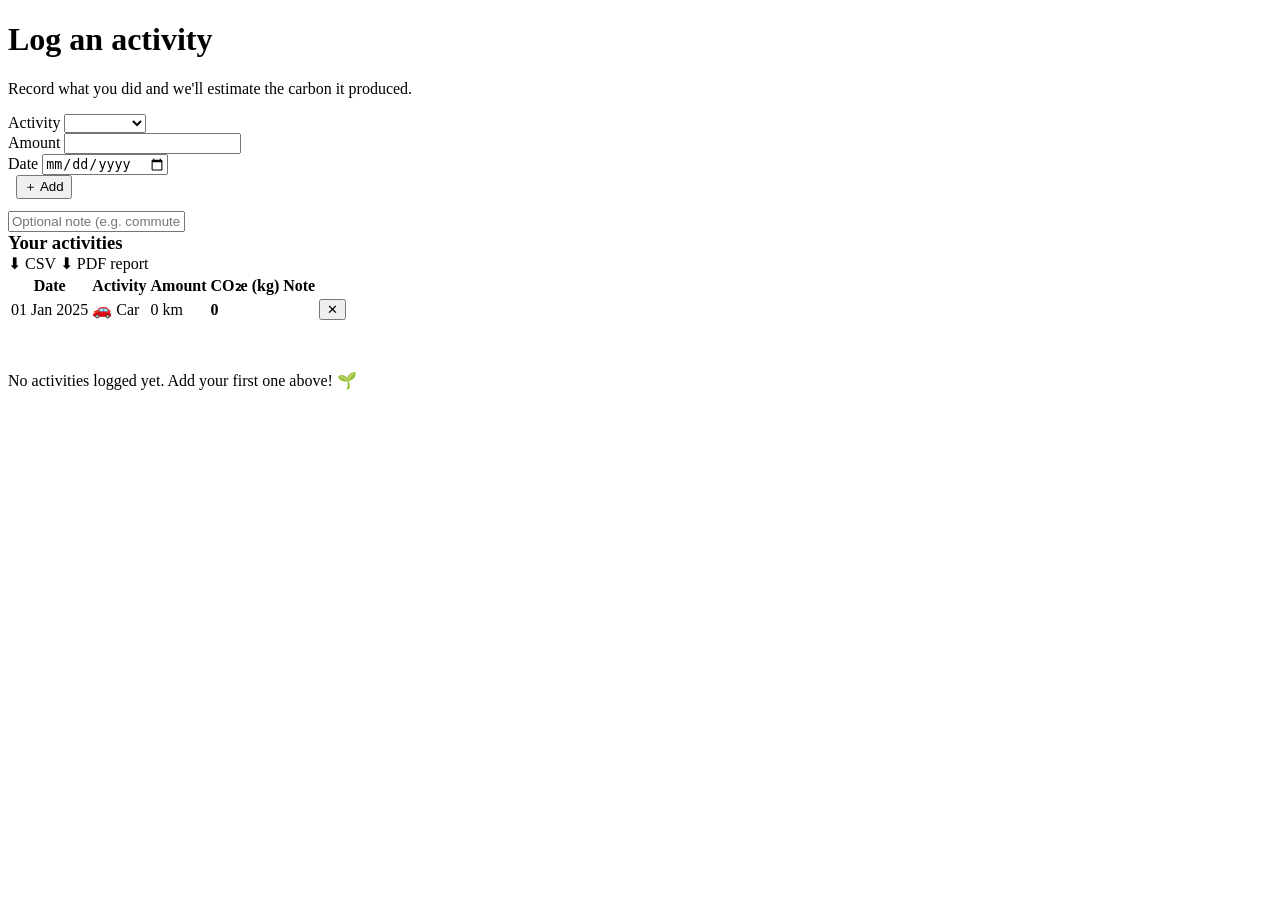
<file: src/main/resources/templates/activities.html>
<!DOCTYPE html>
<html lang="en" xmlns:th="http://www.thymeleaf.org">
<head th:replace="~{fragments/layout :: head('Activities')}"></head>
<body>
<nav th:replace="~{fragments/layout :: navbar('activities')}"></nav>

<main class="page">
    <div class="container">
        <div class="page-head">
            <h1>Log an activity</h1>
            <p>Record what you did and we'll estimate the carbon it produced.</p>
        </div>

        <div th:replace="~{fragments/layout :: flash}"></div>

        <!-- Add form -->
        <div class="card">
            <form th:action="@{/activities}" method="post" th:object="${activityForm}">
                <div class="input-row">
                    <div class="form-group">
                        <label for="type">Activity</label>
                        <select class="form-control" id="type" th:field="*{type}" onchange="updateUnit()">
                            <option value="" disabled th:selected="*{type == null}">Choose…</option>
                            <option th:each="t : ${allTypes}" th:value="${t}"
                                    th:attr="data-unit=${t.unit}"
                                    th:text="${t.icon + '  ' + t.label}"></option>
                        </select>
                    </div>
                    <div class="form-group">
                        <label for="amount">Amount <span class="muted" id="unitHint"></span></label>
                        <input class="form-control" type="number" step="any" min="0" id="amount" th:field="*{amount}"/>
                    </div>
                    <div class="form-group">
                        <label for="date">Date</label>
                        <input class="form-control" type="date" id="date" th:field="*{date}"/>
                    </div>
                    <div class="form-group" style="flex:0 0 auto;">
                        <label>&nbsp;</label>
                        <button class="btn btn-primary" type="submit">＋ Add</button>
                    </div>
                </div>
                <div class="form-group" style="margin-top:0.75rem;margin-bottom:0;">
                    <input class="form-control" type="text" id="note" th:field="*{note}" placeholder="Optional note (e.g. commute to office)"/>
                </div>
                <div class="field-error mt-1" th:if="${#fields.hasErrors('type')}" th:errors="*{type}"></div>
                <div class="field-error" th:if="${#fields.hasErrors('amount')}" th:errors="*{amount}"></div>
                <div class="field-error" th:if="${#fields.hasErrors('date')}" th:errors="*{date}"></div>
            </form>
        </div>

        <!-- List -->
        <div class="card mt-3">
            <div class="flex-between">
                <h3 class="card-title" style="margin:0;">Your activities</h3>
                <div>
                    <a th:href="@{/export/activities.csv}" class="btn btn-ghost btn-sm">⬇ CSV</a>
                    <a th:href="@{/export/report.pdf}" class="btn btn-ghost btn-sm">⬇ PDF report</a>
                </div>
            </div>

            <table class="table mt-2" th:if="${!activities.isEmpty()}">
                <thead>
                <tr>
                    <th>Date</th><th>Activity</th><th>Amount</th><th>CO₂e (kg)</th><th>Note</th><th></th>
                </tr>
                </thead>
                <tbody>
                <tr th:each="a : ${activities}">
                    <td th:text="${#temporals.format(a.date, 'dd MMM yyyy')}">01 Jan 2025</td>
                    <td><span th:text="${a.type.icon}">🚗</span> <span th:text="${a.type.label}">Car</span></td>
                    <td><span th:text="${a.amount}">0</span> <span class="muted" th:text="${a.type.unit}">km</span></td>
                    <td><strong th:text="${a.co2Kg}">0</strong></td>
                    <td class="muted" th:text="${a.note}"></td>
                    <td style="text-align:right;">
                        <form th:action="@{'/activities/' + ${a.id} + '/delete'}" method="post"
                              onsubmit="return confirm('Delete this activity?');" style="margin:0;">
                            <button class="btn btn-danger btn-sm" type="submit">✕</button>
                        </form>
                    </td>
                </tr>
                </tbody>
            </table>
            <p class="muted text-center" th:if="${activities.isEmpty()}" style="padding:2rem 0;">
                No activities logged yet. Add your first one above! 🌱
            </p>
        </div>
    </div>
</main>

<footer th:replace="~{fragments/layout :: footer}"></footer>
<script>
    function updateUnit() {
        const sel = document.getElementById('type');
        const opt = sel.options[sel.selectedIndex];
        const unit = opt ? opt.getAttribute('data-unit') : '';
        document.getElementById('unitHint').textContent = unit ? '(' + unit + ')' : '';
    }
    document.addEventListener('DOMContentLoaded', updateUnit);
</script>
</body>
</html>
</file>
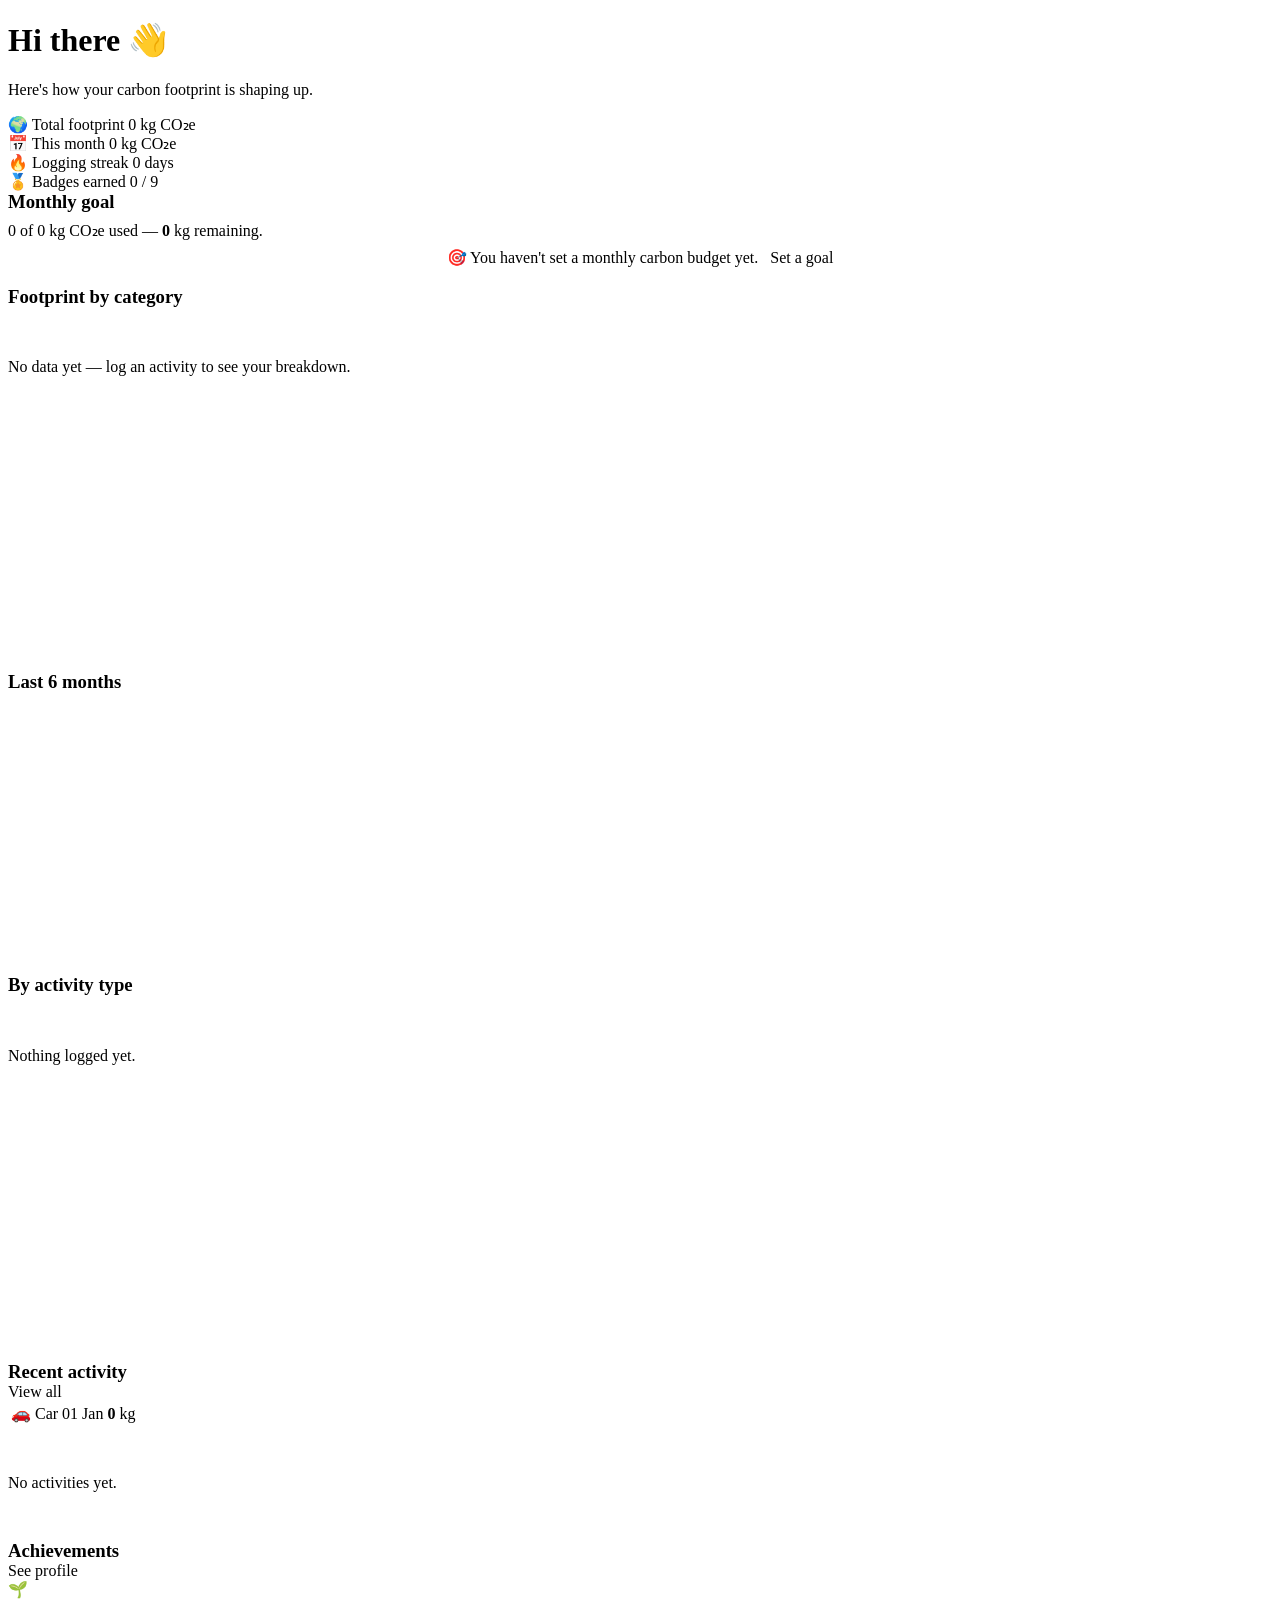
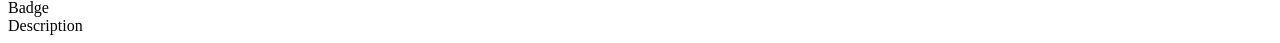
<file: src/main/resources/templates/dashboard.html>
<!DOCTYPE html>
<html lang="en" xmlns:th="http://www.thymeleaf.org">
<head th:replace="~{fragments/layout :: head('Dashboard')}"></head>
<body>
<nav th:replace="~{fragments/layout :: navbar('dashboard')}"></nav>

<main class="page">
    <div class="container">
        <div class="page-head">
            <h1>Hi <span th:text="${currentUser != null ? currentUser.fullName : 'there'}">there</span> 👋</h1>
            <p>Here's how your carbon footprint is shaping up.</p>
        </div>

        <div th:replace="~{fragments/layout :: flash}"></div>

        <!-- Stat tiles -->
        <div class="grid cols-4">
            <div class="card stat">
                <span class="icon">🌍</span>
                <span class="label">Total footprint</span>
                <span class="value"><span th:text="${totalAllTime}">0</span> <span class="unit">kg CO₂e</span></span>
            </div>
            <div class="card stat">
                <span class="icon">📅</span>
                <span class="label">This month</span>
                <span class="value"><span th:text="${totalThisMonth}">0</span> <span class="unit">kg CO₂e</span></span>
            </div>
            <div class="card stat">
                <span class="icon">🔥</span>
                <span class="label">Logging streak</span>
                <span class="value"><span th:text="${streak}">0</span> <span class="unit">days</span></span>
            </div>
            <div class="card stat">
                <span class="icon">🏅</span>
                <span class="label">Badges earned</span>
                <span class="value"><span th:text="${earnedCount}">0</span> <span class="unit">/ <span th:text="${badges.size()}">9</span></span></span>
            </div>
        </div>

        <!-- Goal progress -->
        <div class="card mt-3" th:if="${goalProgress.hasGoal()}">
            <div class="flex-between">
                <h3 class="card-title" style="margin:0;">Monthly goal</h3>
                <span class="chip" th:classappend="${goalProgress.exceeded()} ? '' : ''"
                      th:text="${goalProgress.exceeded()} ? 'Over budget' : 'On track'"></span>
            </div>
            <p class="muted" style="margin:0.5rem 0;">
                <span th:text="${goalProgress.usedKg()}">0</span> of
                <span th:text="${goalProgress.targetKg()}">0</span> kg CO₂e used —
                <strong th:text="${goalProgress.remainingKg()}">0</strong> kg remaining.
            </p>
            <div class="progress">
                <div class="progress-bar" th:classappend="${goalProgress.exceeded()} ? 'over'"
                     th:style="'width:' + ${goalProgress.percent()} + '%'"></div>
            </div>
        </div>
        <div class="card mt-3 alert-info" th:unless="${goalProgress.hasGoal()}" style="text-align:center;">
            🎯 You haven't set a monthly carbon budget yet.
            <a th:href="@{/goals}" class="btn btn-primary btn-sm" style="margin-left:0.5rem;">Set a goal</a>
        </div>

        <!-- Charts -->
        <div class="grid cols-2 mt-3">
            <div class="card">
                <h3 class="card-title">Footprint by category</h3>
                <div th:if="${catLabels.isEmpty()}" class="muted text-center" style="padding:2rem 0;">No data yet — log an activity to see your breakdown.</div>
                <canvas id="categoryChart" th:if="${!catLabels.isEmpty()}" height="240"></canvas>
            </div>
            <div class="card">
                <h3 class="card-title">Last 6 months</h3>
                <canvas id="trendChart" height="240"></canvas>
            </div>
        </div>

        <div class="grid cols-2 mt-3">
            <!-- By type bar -->
            <div class="card">
                <h3 class="card-title">By activity type</h3>
                <div th:if="${typeLabels.isEmpty()}" class="muted text-center" style="padding:2rem 0;">Nothing logged yet.</div>
                <canvas id="typeChart" th:if="${!typeLabels.isEmpty()}" height="260"></canvas>
            </div>

            <!-- Recent activities -->
            <div class="card">
                <div class="flex-between">
                    <h3 class="card-title" style="margin:0;">Recent activity</h3>
                    <a th:href="@{/activities}" class="btn btn-ghost btn-sm">View all</a>
                </div>
                <table class="table mt-2" th:if="${!recent.isEmpty()}">
                    <tbody>
                    <tr th:each="a : ${recent}">
                        <td><span th:text="${a.type.icon}">🚗</span> <span th:text="${a.type.label}">Car</span></td>
                        <td class="muted" th:text="${#temporals.format(a.date, 'dd MMM')}">01 Jan</td>
                        <td style="text-align:right;"><strong th:text="${a.co2Kg}">0</strong> kg</td>
                    </tr>
                    </tbody>
                </table>
                <p class="muted text-center" th:if="${recent.isEmpty()}" style="padding:2rem 0;">No activities yet.</p>
            </div>
        </div>

        <!-- Badges -->
        <div class="card mt-3">
            <div class="flex-between">
                <h3 class="card-title" style="margin:0;">Achievements</h3>
                <a th:href="@{/profile}" class="btn btn-ghost btn-sm">See profile</a>
            </div>
            <div class="grid cols-4 mt-2">
                <div th:each="bv : ${badges}" class="badge-tile" th:classappend="${bv.earned()} ? '' : 'locked'">
                    <span class="emoji" th:text="${bv.badge().icon}">🌱</span>
                    <div class="title" th:text="${bv.badge().title}">Badge</div>
                    <div class="desc" th:text="${bv.badge().description}">Description</div>
                </div>
            </div>
        </div>
    </div>
</main>

<footer th:replace="~{fragments/layout :: footer}"></footer>
<th:block th:replace="~{fragments/layout :: scripts}"></th:block>

<script th:inline="javascript">
    const catLabels   = /*[[${catLabels}]]*/ [];
    const catValues   = /*[[${catValues}]]*/ [];
    const typeLabels  = /*[[${typeLabels}]]*/ [];
    const typeValues  = /*[[${typeValues}]]*/ [];
    const trendLabels = /*[[${trendLabels}]]*/ [];
    const trendValues = /*[[${trendValues}]]*/ [];

    function commonScales() {
        return {
            y: { beginAtZero: true, ticks: { color: chartTextColor() }, grid: { color: chartGridColor() } },
            x: { ticks: { color: chartTextColor() }, grid: { color: chartGridColor() } }
        };
    }

    const charts = [];

    if (catLabels.length) {
        charts.push(new Chart(document.getElementById('categoryChart'), {
            type: 'doughnut',
            data: { labels: catLabels, datasets: [{ data: catValues, backgroundColor: ECHO_PALETTE, borderWidth: 0 }] },
            options: { plugins: { legend: { position: 'bottom', labels: { color: chartTextColor() } } } }
        }));
    }

    charts.push(new Chart(document.getElementById('trendChart'), {
        type: 'line',
        data: { labels: trendLabels, datasets: [{
            label: 'kg CO₂e', data: trendValues, tension: 0.35, fill: true,
            borderColor: '#2e7d32', backgroundColor: 'rgba(46,125,50,0.15)', pointBackgroundColor: '#2e7d32'
        }] },
        options: { plugins: { legend: { display: false } }, scales: commonScales() }
    }));

    if (typeLabels.length) {
        charts.push(new Chart(document.getElementById('typeChart'), {
            type: 'bar',
            data: { labels: typeLabels, datasets: [{ label: 'kg CO₂e', data: typeValues, backgroundColor: '#00bfa5' }] },
            options: { indexAxis: 'y', plugins: { legend: { display: false } }, scales: commonScales() }
        }));
    }

    // Recolor charts when the theme changes.
    document.addEventListener('themechange', function () {
        charts.forEach(function (c) {
            if (c.options.scales) {
                c.options.scales.y.ticks.color = chartTextColor();
                c.options.scales.x.ticks.color = chartTextColor();
                c.options.scales.y.grid.color = chartGridColor();
                c.options.scales.x.grid.color = chartGridColor();
            }
            if (c.options.plugins.legend.labels) {
                c.options.plugins.legend.labels.color = chartTextColor();
            }
            c.update();
        });
    });
</script>
</body>
</html>
</file>
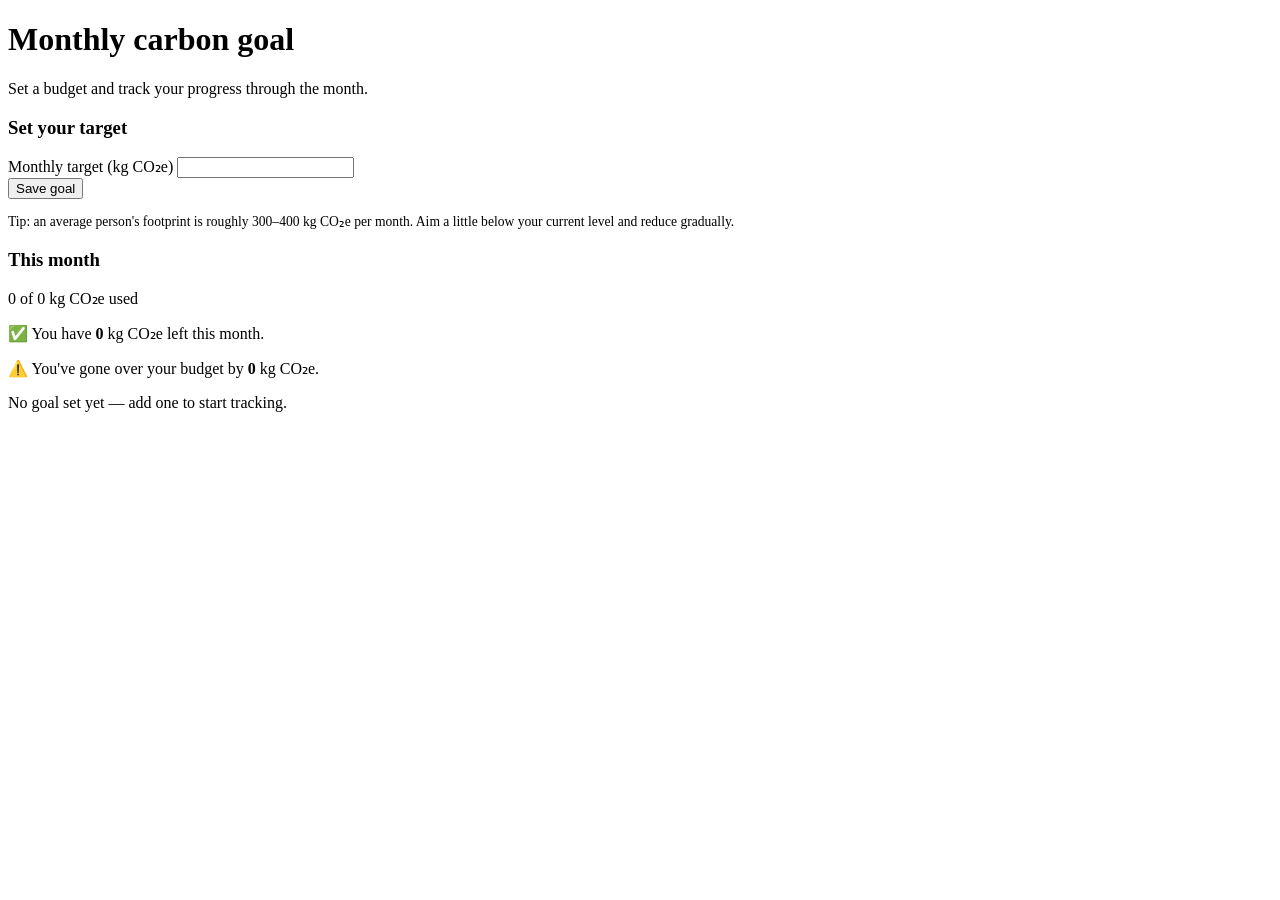
<file: src/main/resources/templates/goals.html>
<!DOCTYPE html>
<html lang="en" xmlns:th="http://www.thymeleaf.org">
<head th:replace="~{fragments/layout :: head('Goals')}"></head>
<body>
<nav th:replace="~{fragments/layout :: navbar('goals')}"></nav>

<main class="page">
    <div class="container">
        <div class="page-head">
            <h1>Monthly carbon goal</h1>
            <p>Set a budget and track your progress through the month.</p>
        </div>

        <div th:replace="~{fragments/layout :: flash}"></div>

        <div class="grid cols-2">
            <div class="card">
                <h3 class="card-title">Set your target</h3>
                <form th:action="@{/goals}" method="post" th:object="${goalForm}">
                    <div class="form-group">
                        <label for="monthlyTargetKg">Monthly target (kg CO₂e)</label>
                        <input class="form-control" type="number" step="any" min="1" id="monthlyTargetKg" th:field="*{monthlyTargetKg}"/>
                        <div class="field-error" th:if="${#fields.hasErrors('monthlyTargetKg')}" th:errors="*{monthlyTargetKg}"></div>
                    </div>
                    <button class="btn btn-primary" type="submit">Save goal</button>
                </form>
                <p class="muted mt-2" style="font-size:0.85rem;">
                    Tip: an average person's footprint is roughly 300–400 kg CO₂e per month.
                    Aim a little below your current level and reduce gradually.
                </p>
            </div>

            <div class="card">
                <h3 class="card-title">This month</h3>
                <div th:if="${goalProgress.hasGoal()}">
                    <p class="muted">
                        <span th:text="${goalProgress.usedKg()}">0</span> of
                        <span th:text="${goalProgress.targetKg()}">0</span> kg CO₂e used
                    </p>
                    <div class="progress">
                        <div class="progress-bar" th:classappend="${goalProgress.exceeded()} ? 'over'"
                             th:style="'width:' + ${goalProgress.percent()} + '%'"></div>
                    </div>
                    <p class="mt-2" th:if="${!goalProgress.exceeded()}">
                        ✅ You have <strong th:text="${goalProgress.remainingKg()}">0</strong> kg CO₂e left this month.
                    </p>
                    <p class="mt-2" th:if="${goalProgress.exceeded()}" style="color:var(--danger);">
                        ⚠️ You've gone over your budget by
                        <strong th:text="${goalProgress.usedKg() - goalProgress.targetKg()}">0</strong> kg CO₂e.
                    </p>
                </div>
                <p class="muted" th:unless="${goalProgress.hasGoal()}">No goal set yet — add one to start tracking.</p>
            </div>
        </div>
    </div>
</main>

<footer th:replace="~{fragments/layout :: footer}"></footer>
</body>
</html>
</file>
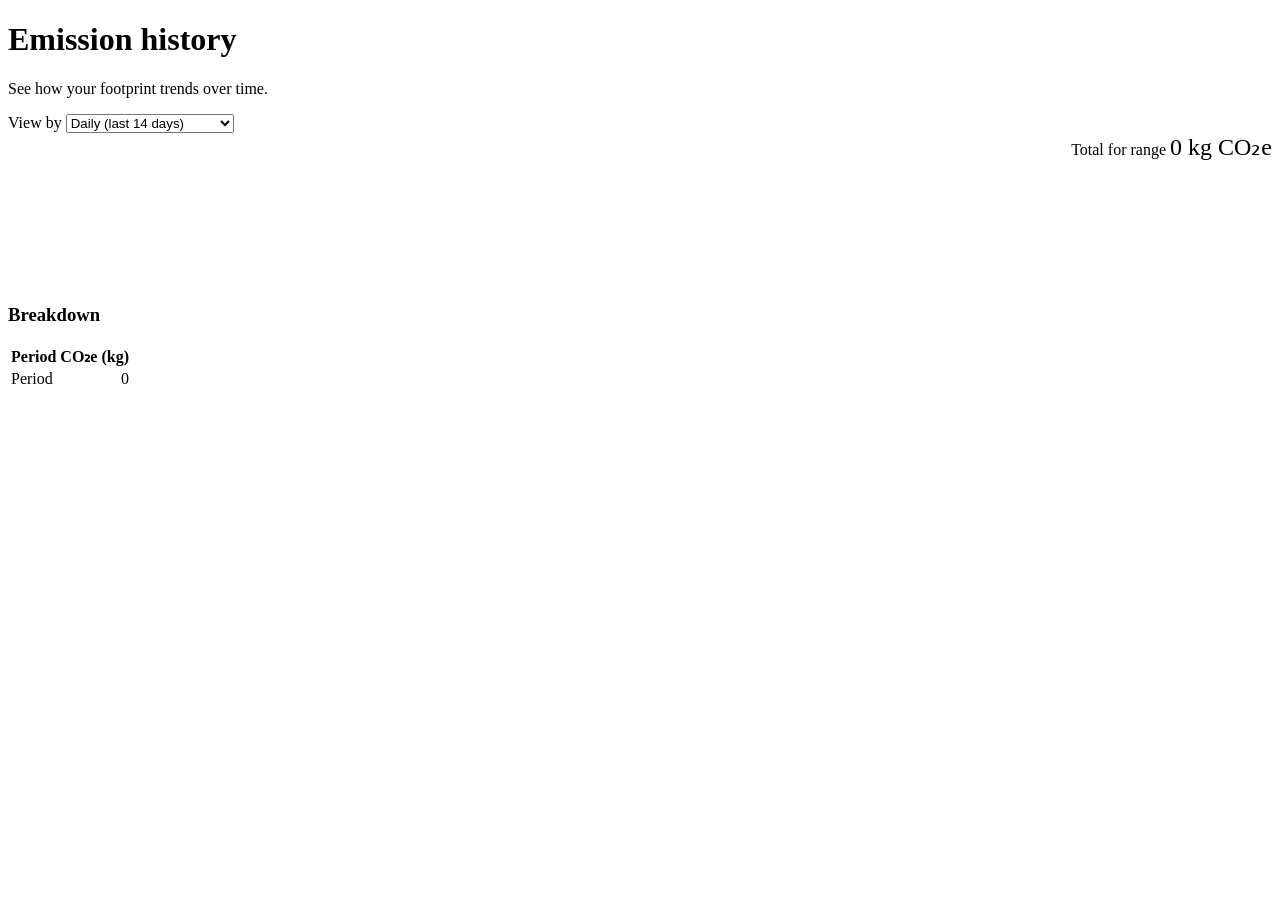
<file: src/main/resources/templates/history.html>
<!DOCTYPE html>
<html lang="en" xmlns:th="http://www.thymeleaf.org">
<head th:replace="~{fragments/layout :: head('History')}"></head>
<body>
<nav th:replace="~{fragments/layout :: navbar('history')}"></nav>

<main class="page">
    <div class="container">
        <div class="page-head">
            <h1>Emission history</h1>
            <p>See how your footprint trends over time.</p>
        </div>

        <div class="card">
            <form method="get" th:action="@{/history}" class="flex-between">
                <div class="form-group" style="margin:0;">
                    <label for="period">View by</label>
                    <select class="form-control" name="period" id="period" onchange="this.form.submit()">
                        <option value="day" th:selected="${period == 'day'}">Daily (last 14 days)</option>
                        <option value="week" th:selected="${period == 'week'}">Weekly (last 8 weeks)</option>
                        <option value="month" th:selected="${period == 'month'}">Monthly (last 12 months)</option>
                    </select>
                </div>
                <div class="stat" style="text-align:right;">
                    <span class="label">Total for range</span>
                    <span class="value" style="font-size:1.5rem;"><span th:text="${periodTotal}">0</span> <span class="unit">kg CO₂e</span></span>
                </div>
            </form>

            <canvas id="historyChart" class="mt-3" height="120"></canvas>
        </div>

        <div class="card mt-3">
            <h3 class="card-title">Breakdown</h3>
            <table class="table">
                <thead><tr><th>Period</th><th style="text-align:right;">CO₂e (kg)</th></tr></thead>
                <tbody>
                <tr th:each="p : ${series}">
                    <td th:text="${p.label}">Period</td>
                    <td style="text-align:right;" th:text="${p.co2Kg}">0</td>
                </tr>
                </tbody>
            </table>
        </div>
    </div>
</main>

<footer th:replace="~{fragments/layout :: footer}"></footer>
<th:block th:replace="~{fragments/layout :: scripts}"></th:block>

<script th:inline="javascript">
    const labels = /*[[${seriesLabels}]]*/ [];
    const values = /*[[${seriesValues}]]*/ [];
    const chart = new Chart(document.getElementById('historyChart'), {
        type: 'bar',
        data: { labels: labels, datasets: [{ label: 'kg CO₂e', data: values, backgroundColor: '#2e7d32', borderRadius: 6 }] },
        options: {
            plugins: { legend: { display: false } },
            scales: {
                y: { beginAtZero: true, ticks: { color: chartTextColor() }, grid: { color: chartGridColor() } },
                x: { ticks: { color: chartTextColor() }, grid: { display: false } }
            }
        }
    });
    document.addEventListener('themechange', function () {
        chart.options.scales.y.ticks.color = chartTextColor();
        chart.options.scales.x.ticks.color = chartTextColor();
        chart.options.scales.y.grid.color = chartGridColor();
        chart.update();
    });
</script>
</body>
</html>
</file>
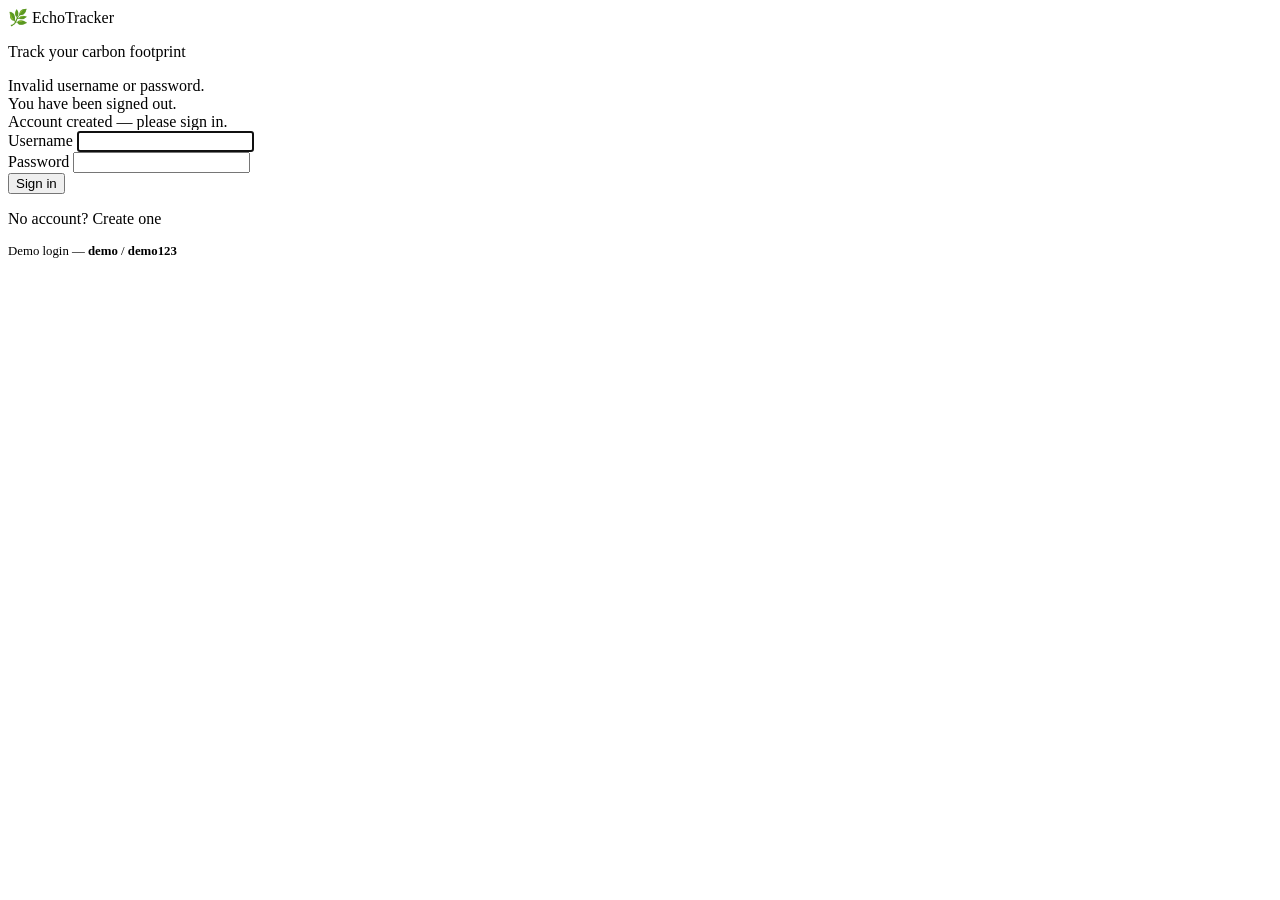
<file: src/main/resources/templates/login.html>
<!DOCTYPE html>
<html lang="en" xmlns:th="http://www.thymeleaf.org">
<head th:replace="~{fragments/layout :: head('Sign in')}"></head>
<body>
<div class="auth-wrap">
    <div class="card auth-card">
        <div class="brand"><span class="leaf">🌿</span> EchoTracker</div>
        <p class="auth-sub">Track your carbon footprint</p>

        <div th:if="${param.error}" class="alert alert-danger">Invalid username or password.</div>
        <div th:if="${param.logout}" class="alert alert-info">You have been signed out.</div>
        <div th:if="${param.registered}" class="alert alert-success">Account created — please sign in.</div>

        <form th:action="@{/login}" method="post">
            <div class="form-group">
                <label for="username">Username</label>
                <input class="form-control" type="text" id="username" name="username" autofocus required/>
            </div>
            <div class="form-group">
                <label for="password">Password</label>
                <input class="form-control" type="password" id="password" name="password" required/>
            </div>
            <button class="btn btn-primary btn-block" type="submit">Sign in</button>
        </form>

        <p class="auth-foot">No account? <a th:href="@{/register}">Create one</a></p>
        <p class="auth-foot muted" style="font-size:0.8rem;">Demo login — <strong>demo</strong> / <strong>demo123</strong></p>
    </div>
</div>
</body>
</html>
</file>
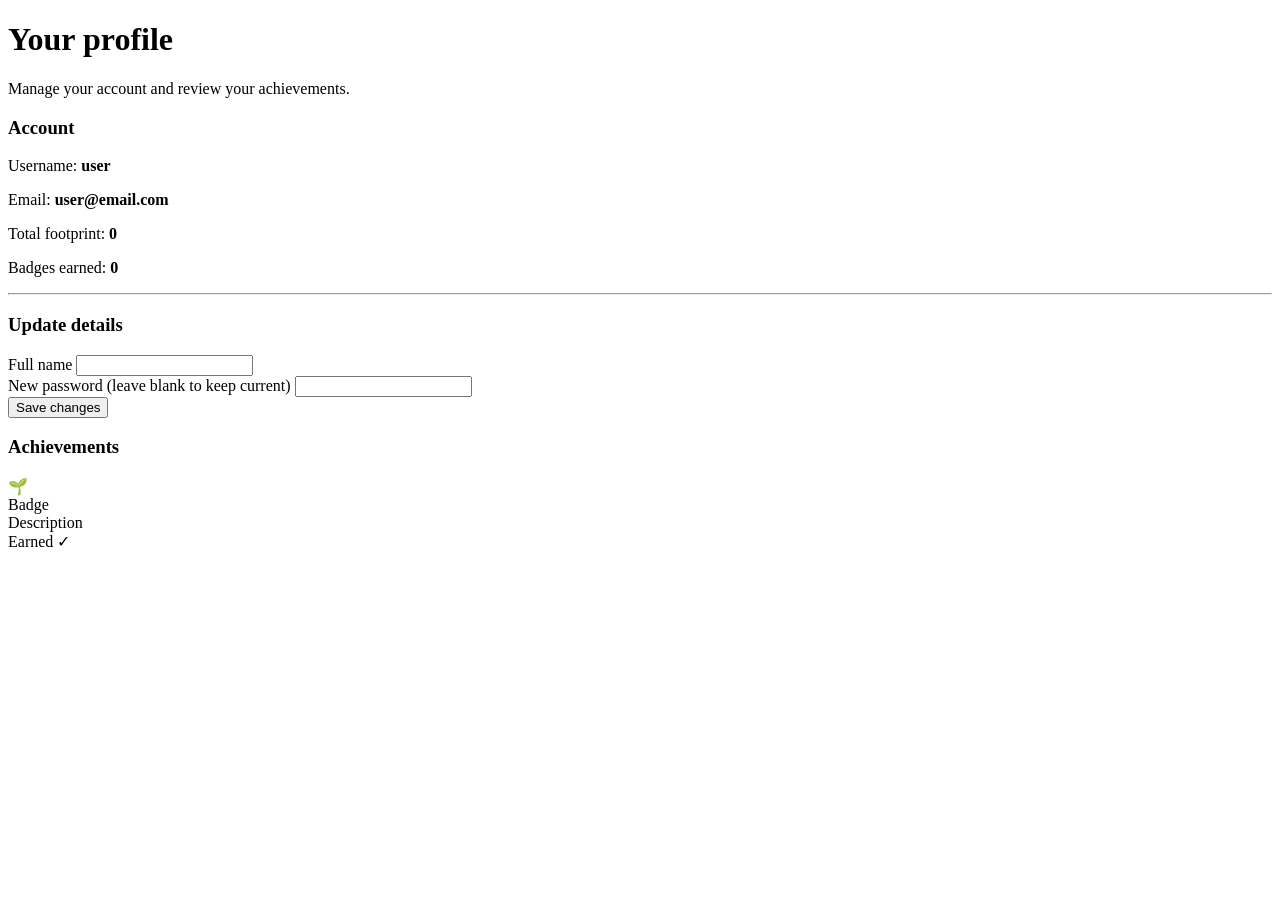
<file: src/main/resources/templates/profile.html>
<!DOCTYPE html>
<html lang="en" xmlns:th="http://www.thymeleaf.org">
<head th:replace="~{fragments/layout :: head('Profile')}"></head>
<body>
<nav th:replace="~{fragments/layout :: navbar('profile')}"></nav>

<main class="page">
    <div class="container">
        <div class="page-head">
            <h1>Your profile</h1>
            <p>Manage your account and review your achievements.</p>
        </div>

        <div th:replace="~{fragments/layout :: flash}"></div>

        <div class="grid cols-2">
            <div class="card">
                <h3 class="card-title">Account</h3>
                <p><span class="muted">Username:</span> <strong th:text="${currentUser.username}">user</strong></p>
                <p><span class="muted">Email:</span> <strong th:text="${currentUser.email}">user@email.com</strong></p>
                <p><span class="muted">Total footprint:</span> <strong th:text="${totalAllTime} + ' kg CO₂e'">0</strong></p>
                <p><span class="muted">Badges earned:</span> <strong th:text="${earnedCount}">0</strong></p>

                <hr style="border-color:var(--border);"/>
                <h3 class="card-title">Update details</h3>
                <form th:action="@{/profile}" method="post" th:object="${profileForm}">
                    <div class="form-group">
                        <label for="fullName">Full name</label>
                        <input class="form-control" type="text" id="fullName" th:field="*{fullName}"/>
                        <div class="field-error" th:if="${#fields.hasErrors('fullName')}" th:errors="*{fullName}"></div>
                    </div>
                    <div class="form-group">
                        <label for="newPassword">New password <span class="muted">(leave blank to keep current)</span></label>
                        <input class="form-control" type="password" id="newPassword" th:field="*{newPassword}"/>
                        <div class="field-error" th:if="${#fields.hasErrors('newPassword')}" th:errors="*{newPassword}"></div>
                    </div>
                    <button class="btn btn-primary" type="submit">Save changes</button>
                </form>
            </div>

            <div class="card">
                <h3 class="card-title">Achievements</h3>
                <div class="grid cols-2">
                    <div th:each="bv : ${badges}" class="badge-tile" th:classappend="${bv.earned()} ? '' : 'locked'">
                        <span class="emoji" th:text="${bv.badge().icon}">🌱</span>
                        <div class="title" th:text="${bv.badge().title}">Badge</div>
                        <div class="desc" th:text="${bv.badge().description}">Description</div>
                        <div class="desc" th:if="${bv.earned()}" style="color:var(--brand);">Earned ✓</div>
                    </div>
                </div>
            </div>
        </div>
    </div>
</main>

<footer th:replace="~{fragments/layout :: footer}"></footer>
</body>
</html>
</file>
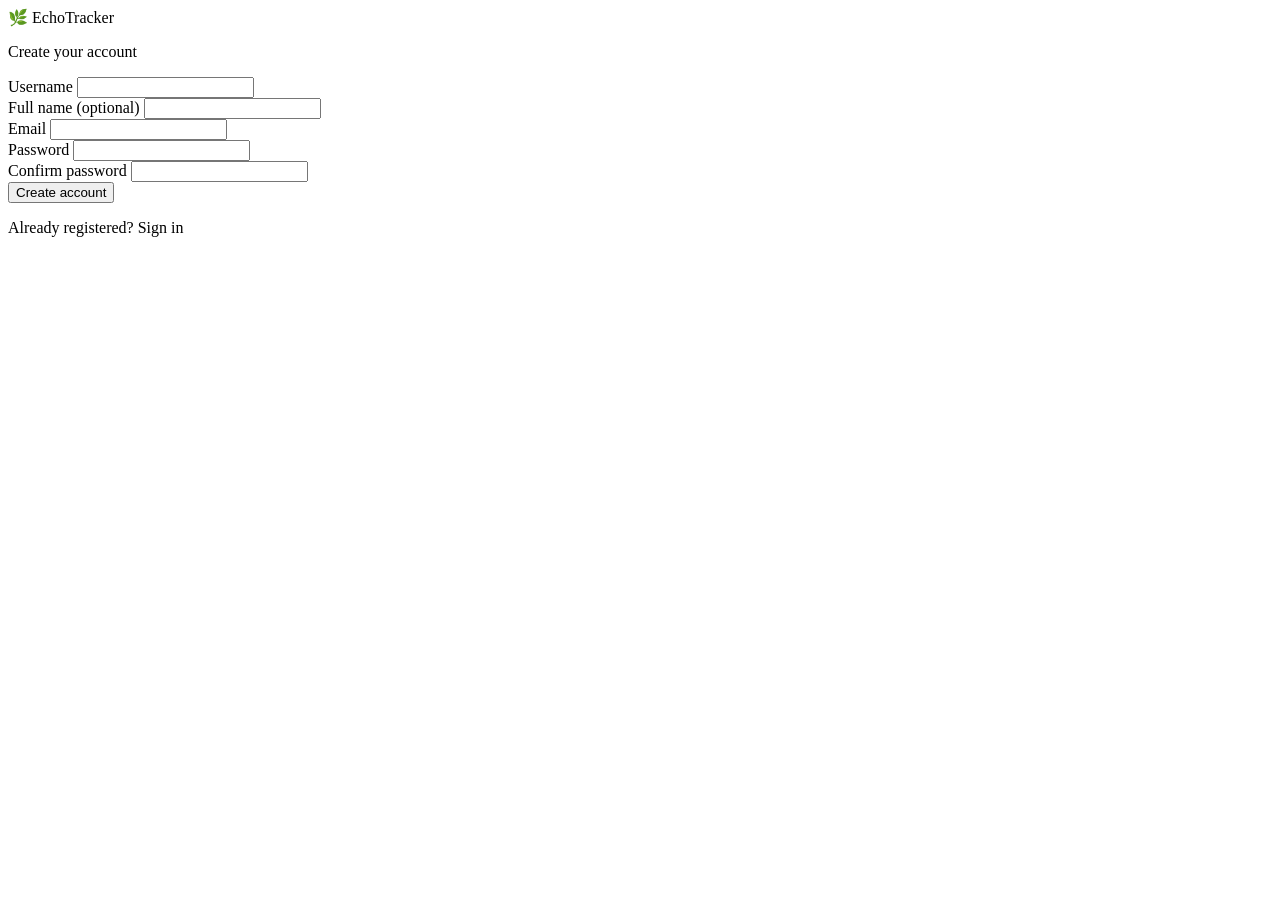
<file: src/main/resources/templates/register.html>
<!DOCTYPE html>
<html lang="en" xmlns:th="http://www.thymeleaf.org">
<head th:replace="~{fragments/layout :: head('Create account')}"></head>
<body>
<div class="auth-wrap">
    <div class="card auth-card">
        <div class="brand"><span class="leaf">🌿</span> EchoTracker</div>
        <p class="auth-sub">Create your account</p>

        <form th:action="@{/register}" method="post" th:object="${registerForm}" onsubmit="return matchPasswords();">
            <div class="form-group">
                <label for="username">Username</label>
                <input class="form-control" type="text" id="username" th:field="*{username}" required/>
                <div class="field-error" th:if="${#fields.hasErrors('username')}" th:errors="*{username}"></div>
            </div>
            <div class="form-group">
                <label for="fullName">Full name <span class="muted">(optional)</span></label>
                <input class="form-control" type="text" id="fullName" th:field="*{fullName}"/>
                <div class="field-error" th:if="${#fields.hasErrors('fullName')}" th:errors="*{fullName}"></div>
            </div>
            <div class="form-group">
                <label for="email">Email</label>
                <input class="form-control" type="email" id="email" th:field="*{email}" required/>
                <div class="field-error" th:if="${#fields.hasErrors('email')}" th:errors="*{email}"></div>
            </div>
            <div class="form-group">
                <label for="password">Password</label>
                <input class="form-control" type="password" id="password" th:field="*{password}" minlength="6" required/>
                <div class="field-error" th:if="${#fields.hasErrors('password')}" th:errors="*{password}"></div>
            </div>
            <div class="form-group">
                <label for="confirm">Confirm password</label>
                <input class="form-control" type="password" id="confirm" minlength="6" required/>
                <div class="field-error" id="confirmError" style="display:none;">Passwords do not match.</div>
            </div>
            <button class="btn btn-primary btn-block" type="submit">Create account</button>
        </form>

        <p class="auth-foot">Already registered? <a th:href="@{/login}">Sign in</a></p>
    </div>
</div>
<script>
    function matchPasswords() {
        var p = document.getElementById('password').value;
        var c = document.getElementById('confirm').value;
        var err = document.getElementById('confirmError');
        if (p !== c) { err.style.display = 'block'; return false; }
        err.style.display = 'none';
        return true;
    }
</script>
</body>
</html>
</file>
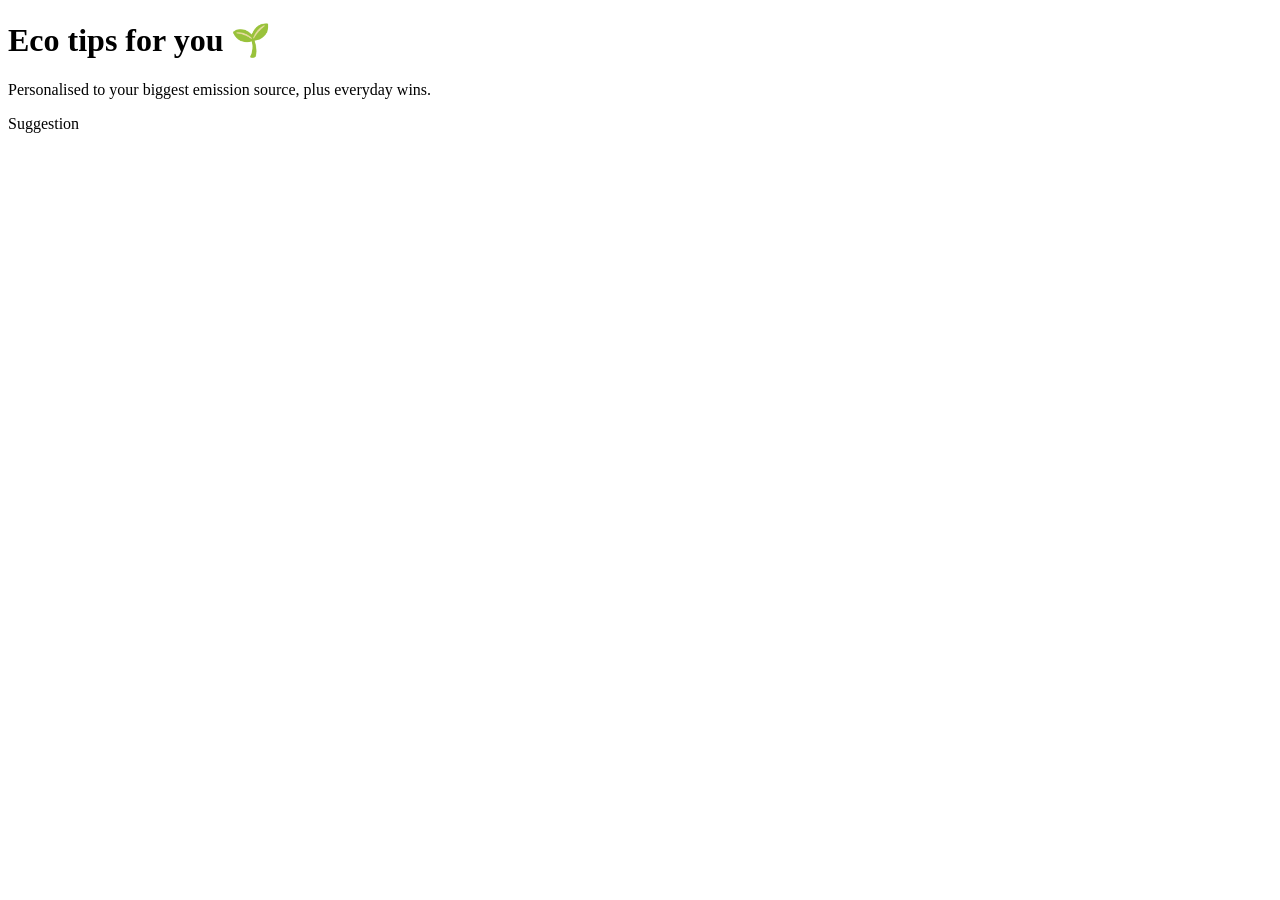
<file: src/main/resources/templates/suggestions.html>
<!DOCTYPE html>
<html lang="en" xmlns:th="http://www.thymeleaf.org">
<head th:replace="~{fragments/layout :: head('Tips')}"></head>
<body>
<nav th:replace="~{fragments/layout :: navbar('suggestions')}"></nav>

<main class="page">
    <div class="container">
        <div class="page-head">
            <h1>Eco tips for you 🌱</h1>
            <p>Personalised to your biggest emission source, plus everyday wins.</p>
        </div>

        <div class="grid cols-2">
            <div class="card" th:each="s : ${suggestions}">
                <p style="margin:0;" th:text="${s}">Suggestion</p>
            </div>
        </div>
    </div>
</main>

<footer th:replace="~{fragments/layout :: footer}"></footer>
</body>
</html>
</file>
